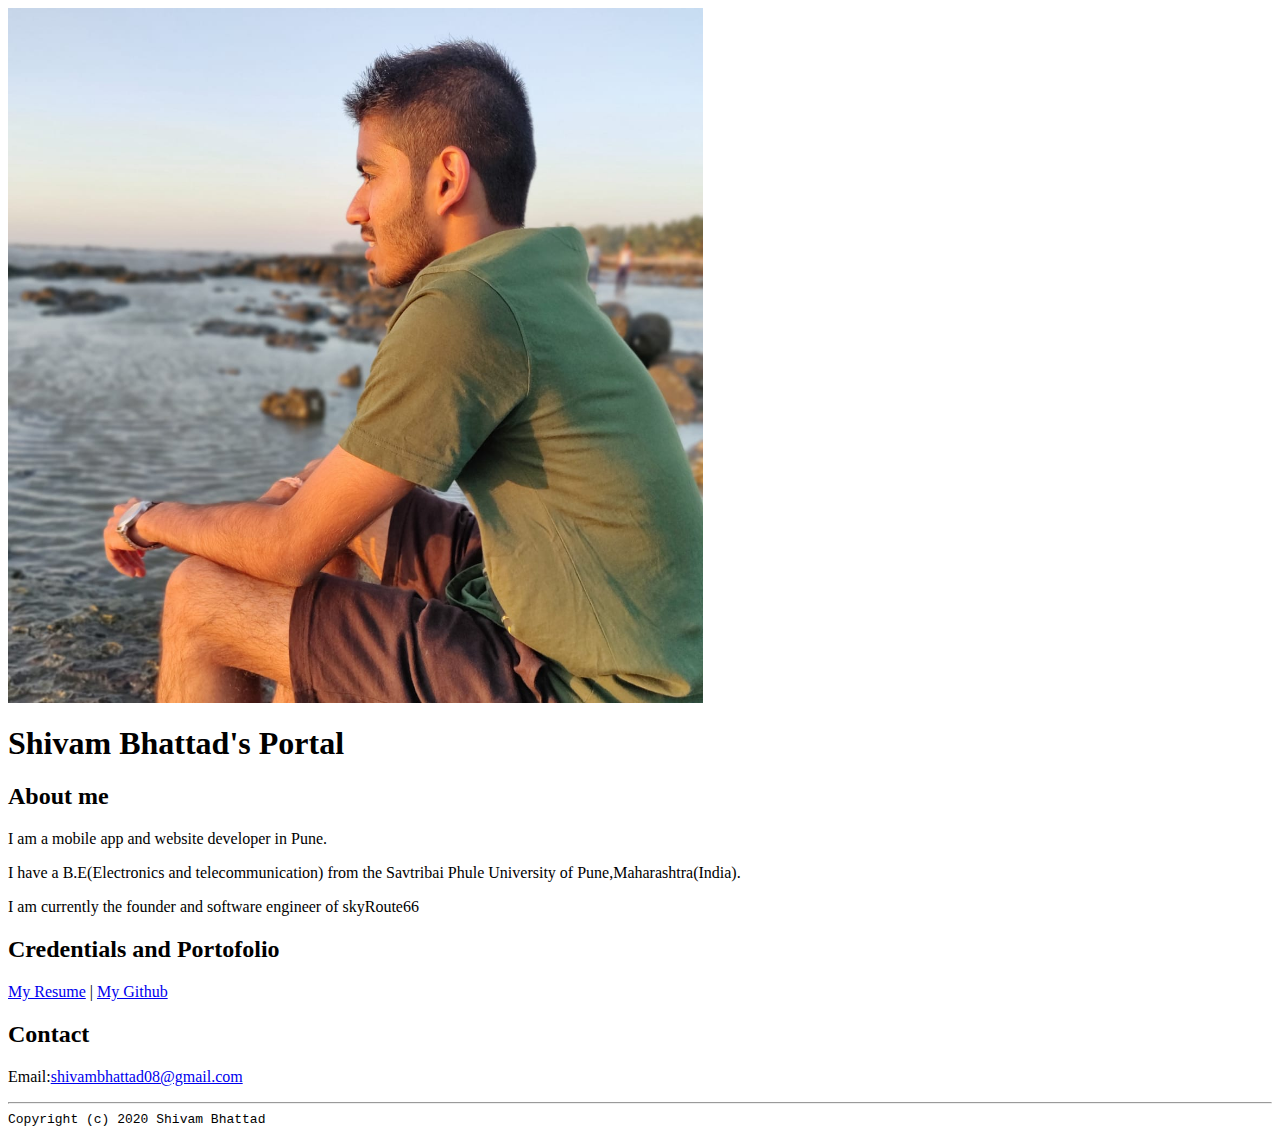
<file: index.html>
<doctype html>

<!--This is comment for human!-->

<html lang="em>

<header>
<!--change the name to yours!-->
<title>Shivam Bhattad's Portal</title>
<!--Link to the master cascading style sheet-->
<link rel="stylesheet" href="css/master.css">
<meta name="name" content="Shivam Bhattad's Portal">
<!--Remove the following line after you are happy with your website
    so that search engine with index it!--> 
<meta name ="robots" content="noindex,nofollow"> 
</header>

<body>
<!--add the banner image here-->
<img class="images" src="images.jpeg" width="55%" alt="images">

<!--add name for the website-->
<h1>Shivam Bhattad's Portal</h1>

<!--Add a section  called "about me"-->
<h2>About me</h2>

<!--Add a few paragraph line to describe you-->
<p>I am a mobile app and website developer in Pune.</p><!--where do you live?-->
<p>I have a B.E(Electronics and telecommunication) from the Savtribai Phule University of Pune,Maharashtra(India).</p><!--where studying/studies-->
<p>I am currently the founder and software engineer of skyRoute66</p><!--current job or current schools-->

<!--add a section called "Credentials and Portofolio-->
<h2>Credentials and Portofolio</h2>

<!--add two hyperlinks to resume page and github page seperated by a vertical line-->
<p><a href="resume.html">My Resume</a> | <a href="https://github.com/shivambhattad" target="_blank">My Github</a> </p> 
<h2>Contact</h2>
<p>Email:<a href="mailto:shivambhattad08@gmail.com">shivambhattad08@gmail.com</a></p>
</body>
<footer>
<hr>
<code>Copyright (c) 2020 Shivam Bhattad </code>
</footer>
</html>
</file>
